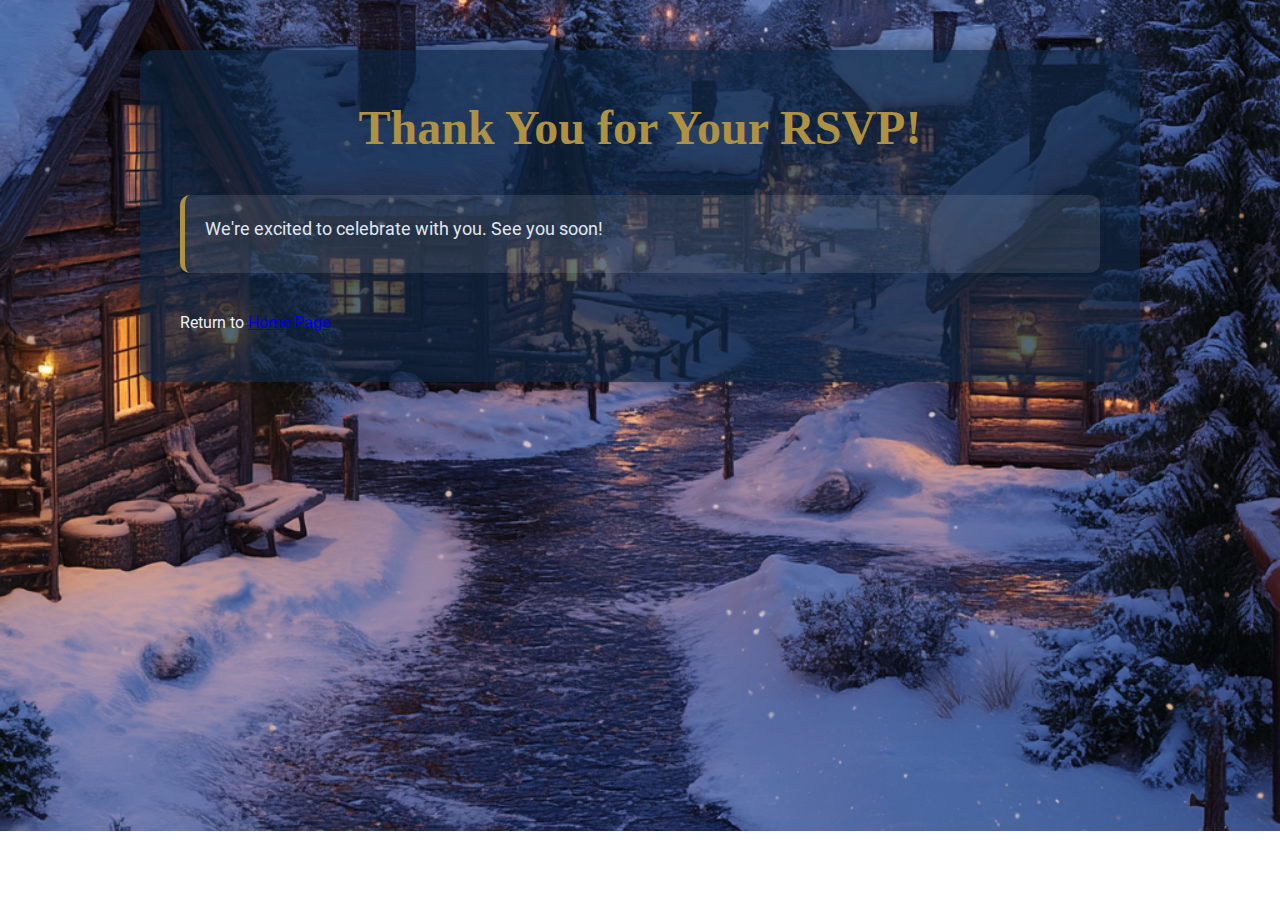
<file: thankyou.html>
<!-- thankyou.html -->
<!DOCTYPE html>
<html lang="en">
<head>
  <meta charset="UTF-8">
  <meta http-equiv="X-UA-Compatible" content="IE=edge">
  <meta name="viewport" content="width=device-width, initial-scale=1.0">
  <title>Thank You!</title>
  <link rel="stylesheet" href="styles.css">
</head>
<body>
  <div class="container">
    <header class="animate__animated animate__fadeInDown">
      <h1>Thank You for Your RSVP!</h1>
    </header>
    <section class="animate__animated animate__fadeInUp">
      <p>We're excited to celebrate with you. See you soon!</p>
    </section>
    <footer class="animate__animated animate__fadeInUp">
      <p>Return to <a href="index.html">Home Page</a></p>
    </footer>
  </div>
</body>
</html>
</file>
<file: styles.css>
/* styles.css */

/* Reset some default styles */
* {
    margin: 0;
    padding: 0;
    box-sizing: border-box;
  }

  /* Font face rules */
  @font-face {
    font-family: 'Roboto';
    src: url('https://mlounello.github.io/holiday-cocktail-invitiation/assets/fonts/roboto/Roboto-Regular.ttf') format('truetype');
    font-weight: 400;
    font-style: normal;
}

@font-face {
    font-family: 'Roboto';
    src: url('https://mlounello.github.io/holiday-cocktail-invitiation/assets/fonts/roboto/Roboto-Bold.ttf') format('truetype');
    font-weight: 700;
    font-style: normal;
}

@font-face {
    font-family: 'Roboto';
    src: url('https://mlounello.github.io/holiday-cocktail-invitiation/assets/fonts/roboto/Roboto-Italic.ttf') format('truetype');
    font-weight: 400;
    font-style: italic;
}

@font-face {
    font-family: 'Roboto';
    src: url('https://mlounello.github.io/holiday-cocktail-invitiation/assets/fonts/roboto/Roboto-BoldItalic.ttf') format('truetype');
    font-weight: 700;
    font-style: italic;
}

@font-face {
    font-family: 'Roboto';
    src: url('https://mlounello.github.io/holiday-cocktail-invitiation/assets/fonts/roboto/Roboto-Light.ttf') format('truetype');
    font-weight: 300;
    font-style: normal;
}

@font-face {
    font-family: 'Roboto';
    src: url('https://mlounello.github.io/holiday-cocktail-invitiation/assets/fonts/roboto/Roboto-LightItalic.ttf') format('truetype');
    font-weight: 300;
    font-style: italic;
}

@font-face {
    font-family: 'Roboto';
    src: url('https://mlounello.github.io/holiday-cocktail-invitiation/assets/fonts/roboto/Roboto-Thin.ttf') format('truetype');
    font-weight: 100;
    font-style: normal;
}

@font-face {
    font-family: 'Roboto';
    src: url('https://mlounello.github.io/holiday-cocktail-invitiation/assets/fonts/roboto/Roboto-ThinItalic.ttf') format('truetype');
    font-weight: 100;
    font-style: italic;
}

@font-face {
    font-family: 'Roboto';
    src: url('https://mlounello.github.io/holiday-cocktail-invitiation/assets/fonts/roboto/Roboto-Medium.ttf') format('truetype');
    font-weight: 500;
    font-style: normal;
}

@font-face {
    font-family: 'Roboto';
    src: url('https://mlounello.github.io/holiday-cocktail-invitiation/assets/fonts/roboto/Roboto-MediumItalic.ttf') format('truetype');
    font-weight: 500;
    font-style: italic;
}

@font-face {
    font-family: 'Roboto';
    src: url('https://mlounello.github.io/holiday-cocktail-invitiation/assets/fonts/roboto/Roboto-Black.ttf') format('truetype');
    font-weight: 900;
    font-style: normal;
}

@font-face {
    font-family: 'Roboto';
    src: url('https://mlounello.github.io/holiday-cocktail-invitiation/assets/fonts/roboto/Roboto-BlackItalic.ttf') format('truetype');
    font-weight: 900;
    font-style: italic;
}
  
  /* Define Color Variables */
  :root {
    /* Primary and Secondary Colors */
    --primary-color: #0c2340; /* Dark Blue */
    --secondary-color: #ae9142; /* Gold/Bronze */
    
    /* Tertiary Colors */
    --tertiary-color-1: #143865; /* Slightly Lighter Dark Blue */
    --tertiary-color-2: #1c4f8f; /* Medium Blue */
    --tertiary-color-3: #8c7535; /* Olive/Brown */
    --tertiary-color-4: #d39f10; /* Mustard Gold */
    --tertiary-color-5: #e1e8f2; /* Light Blue */
    --tertiary-color-6: #c1cddd; /* Soft Blue */
    --tertiary-color-7: #edf2f9; /* Very Light Blue */
    --tertiary-color-8: #f8f4ec; /* Cream */
    --tertiary-color-9: #efe9d9; /* Beige */
    --tertiary-color-10: #0a843d; /* Green */
    --tertiary-color-11: #b3dac5; /* Light Green */
    
    /* Other Variables */
    --background-color: rgba(12, 35, 64, 0.7); /* Semi-transparent Primary Color with lower opacity */
    --text-color: #edf2f9; /* Very Light Blue for Text */
    --highlight-color: #ae9142; /* Secondary Color for Highlights */
    
    /* Focus Outline Color */
    --focus-outline-color: #d39f10; /* Mustard Gold for focus outlines */
    
    /* Form Instructions Color */
    --instruction-color: #c1cddd; /* Soft Blue */
  }
  
  /* Body Styling */
  body {
    font-family: 'Roboto', sans-serif;
    background-image: url('assets/images/background.jpg'); /* Ensure this path is correct */
    background-size: cover;
    background-repeat: no-repeat;
    background-position: center;
    color: var(--text-color);
    overflow-x: hidden;
    position: relative;
  }
  
  /* Snowfall Canvas Styling */
  #snowfall-canvas {
    position: fixed;
    top: 0;
    left: 0;
    width: 100%;
    height: 100%;
    pointer-events: none; /* Allow clicks through the canvas */
    z-index: 0; /* Ensure it stays behind other elements */
  }
  
  /* Container Styling */
  .container {
    max-width: 1000px;
    margin: 0 auto;
    padding: 40px 20px;
    background: var(--background-color); /* Semi-transparent primary color with lower opacity */
    border-radius: 15px;
    box-shadow: 0 0 20px rgba(0,0,0,0.5);
    margin-top: 50px;
    position: relative;
    z-index: 1; /* Ensure content is above the canvas */
  }
  
  /* Header Styling */
  header {
    text-align: center;
    margin-bottom: 40px;
  }
  
  header h1 {
    font-family: 'Playfair Display', serif;
    font-size: 3em;
    color: var(--highlight-color);
    margin-bottom: 10px;
  }
  
  header p {
    font-size: 1.2em;
    color: var(--tertiary-color-5);
  }
  
  /* Section Styling */
  section {
    margin-bottom: 40px;
    padding: 20px;
    border-left: 5px solid var(--highlight-color);
    background: rgba(255, 255, 255, 0.1);
    border-radius: 10px;
  }
  
  section h2 {
    margin-bottom: 20px;
    color: var(--secondary-color);
    font-size: 2em;
  }
  
  section p {
    font-size: 1.1em;
    color: var(--tertiary-color-5);
    margin-bottom: 10px;
    line-height: 1.6;
  }
  
  /* About Dogs Section */
  #about-dogs .dogs {
    display: flex;
    flex-direction: column;
    align-items: center;
    gap: 40px;
  }
  
  .dog-host {
    text-align: center;
    max-width: 450px;
  }
  
  .dog-host img {
    width: 100%;
    max-width: 350px;
    height: auto;
    border-radius: 15px;
    border: 4px solid var(--highlight-color);
    box-shadow: 0 6px 12px rgba(0, 0, 0, 0.4);
    transition: transform 0.3s ease, box-shadow 0.3s ease;
  }
  
  .dog-host img:hover {
    transform: scale(1.05);
    box-shadow: 0 12px 24px rgba(0, 0, 0, 0.4);
  }
  
  .dog-host h3 {
    margin-top: 15px;
    font-size: 1.8em;
    color: var(--highlight-color);
  }
  
  .dog-host p {
    font-size: 1em;
    color: var(--tertiary-color-5);
    margin-top: 10px;
    line-height: 1.6;
  }
  
  /* RSVP Section Styling */
  #rsvp .form-container {
    margin-top: 20px;
    border-radius: 10px;
    overflow: hidden;
    box-shadow: 0 6px 12px rgba(0,0,0,0.3);
  }
  
  #rsvp iframe {
    border: none;
    border-radius: 10px;
    width: 100%;
    height: 800px;
  }
  
  .form-instructions {
    text-align: center;
    margin-top: 15px;
    color: var(--instruction-color);
    font-size: 1em;
  }
  
  /* Countdown Timer Styling */
  #timer {
    display: flex;
    justify-content: left;
    gap: 30px;
    font-size: 2em;
    align-items: center;
  }
  #timer-heading {
    font-size: 2em; /* Slightly smaller than default */
    font-weight: bold;
    color: var(--secondary-color);
}
  
  .countdown {
    display: flex;
    gap: 30px;
  }
  
  .count-item {
    display: flex;
    flex-direction: column;
    align-items: center;
  }
  
  .progress-circle {
    transform: rotate(-90deg);
    margin-bottom: 10px;
  }
  
  .progress-circle circle {
    stroke-linecap: round;
    transition: stroke-dashoffset 1s linear;
  }
  
  /* Location Section Styling */
  #location .map-container {
    margin-top: 20px;
    border-radius: 10px;
    overflow: hidden;
    box-shadow: 0 6px 12px rgba(0,0,0,0.3);
  }
  
  .calendar-add {
    margin-top: 20px;
    text-align: center;
  }
  
  .add-to-calendar {
    background-color: var(--highlight-color);
    color: #fff;
    border: none;
    padding: 12px 24px;
    border-radius: 5px;
    font-size: 1em;
    cursor: pointer;
    transition: background-color 0.3s ease, transform 0.3s ease, box-shadow 0.3s ease;
    display: flex;
    align-items: center;
    gap: 10px;
  }
  
  .add-to-calendar:hover,
  .add-to-calendar:focus {
    background-color: var(--tertiary-color-4);
    transform: scale(1.05);
    box-shadow: 0 8px 16px rgba(0,0,0,0.3);
    outline: none;
  }
  
  .add-to-calendar i {
    font-size: 1.2em;
  }
  
  /* Hover Animations for Images */
  .dog-host img {
    transition: transform 0.3s ease, box-shadow 0.3s ease;
  }
  
  .dog-host img:hover {
    transform: scale(1.05);
    box-shadow: 0 12px 24px rgba(0, 0, 0, 0.4);
  }
  
  /* Hover Animations for Buttons */
  .add-to-calendar {
    transition: background-color 0.3s ease, transform 0.3s ease, box-shadow 0.3s ease;
  }
  
  .add-to-calendar:hover,
  .add-to-calendar:focus {
    background-color: var(--tertiary-color-4);
    transform: scale(1.05);
    box-shadow: 0 8px 16px rgba(0,0,0,0.3);
    outline: none;
  }
  
  /* Responsive Design */
  
  /* Mobile Devices (Portrait and Landscape) */
  @media (max-width: 600px) {
    header h1 {
      font-size: 2em;
    }
  
    header p {
      font-size: 1em;
    }
  
    .dog-host h3 {
      font-size: 1.5em;
    }
  
    .dog-host p {
      font-size: 0.9em;
    }
  
    #rsvp iframe {
      height: 900px; /* Increased height for mobile */
    }
  
    #timer {
      font-size: 1.5em;
    }
  
    .countdown {
      gap: 20px;
    }
  
    .count-item {
      flex-direction: column;
      align-items: center;
    }
  
    .progress-circle {
      width: 80px;
      height: 80px;
    }
  
    .progress-circle circle {
        stroke-linecap: round;
        transition: stroke-dashoffset 1s linear;
      }
  
    /* Adjust Map iframe height */
    #location iframe {
      height: 300px;
    }
  }
  
  /* Tablets (Portrait and Landscape) */
  @media (min-width: 601px) and (max-width: 992px) {
    .container {
      max-width: 90%;
      padding: 40px 30px;
    }
  
    header h1 {
      font-size: 2.5em;
    }
  
    #about-dogs .dogs {
      flex-direction: row;
      justify-content: center;
      align-items: flex-start; /* Align items at the top */
    }
  
    .dog-host {
      margin: 0 20px;
    }
  
    .dog-host img {
      max-width: 400px;
    }
  
    #rsvp iframe {
      height: 850px;
    }
  
    #timer {
      font-size: 1.8em;
    }
  
    .countdown {
      gap: 25px;
    }
  
    .progress-circle {
      width: 90px;
      height: 90px;
    }
  
    .progress-circle circle {
        stroke-linecap: round;
        transition: stroke-dashoffset 1s linear;
      }
  
    /* Adjust Map iframe height */
    #location iframe {
      height: 400px;
    }
  }
  
  /* Desktops and Larger Screens */
  @media (min-width: 993px) {
    .container {
      max-width: 1000px;
      padding: 50px 40px;
    }
  
    header h1 {
      font-size: 3em;
    }
  
    #about-dogs .dogs {
      flex-direction: row;
      justify-content: space-between;
      align-items: flex-start; /* Align items at the top */
    }
  
    .dog-host {
      margin: 0 30px;
    }
  
    .dog-host img {
      max-width: 400px;
    }
  
    #rsvp iframe {
      height: 800px;
    }
  
    #timer {
      font-size: 1em;
    }
  
    .countdown {
      gap: 30px;
    }
  
    .progress-circle {
      width: 100px;
      height: 100px;
    }
  
    .progress-circle circle {
        stroke-linecap: round;
        transition: stroke-dashoffset 1s linear;
      }
  
    /* Adjust Map iframe height */
    #location iframe {
      height: 450px;
    }
  }
  /* Special Guest Section */
#special-guest {
    text-align: center;
    margin-bottom: 40px;
    padding: 20px;
    border-left: 5px solid var(--highlight-color);
    background: rgba(255, 255, 255, 0.1);
    border-radius: 10px;
  }
  
  #special-guest h2 {
    margin-bottom: 20px;
    color: var(--secondary-color);
    font-size: 2em;
  }
  
  #special-guest .guest {
    text-align: center;
    margin-top: 20px;
  }
  
  #special-guest .guest img {
    width: 100%;
    max-width: 350px;
    height: auto;
    border-radius: 15px;
    border: 4px solid var(--highlight-color);
    box-shadow: 0 6px 12px rgba(0, 0, 0, 0.4);
    transition: transform 0.3s ease, box-shadow 0.3s ease;
  }
  
  #special-guest .guest img:hover {
    transform: scale(1.05);
    box-shadow: 0 12px 24px rgba(0, 0, 0, 0.4);
  }
  
  #special-guest .guest h3 {
    margin-top: 15px;
    font-size: 1.8em;
    color: var(--highlight-color);
  }
  
  #special-guest .guest p {
    font-size: 1em;
    color: var(--tertiary-color-5);
    margin-top: 10px;
    line-height: 1.6;
  }
</file>
